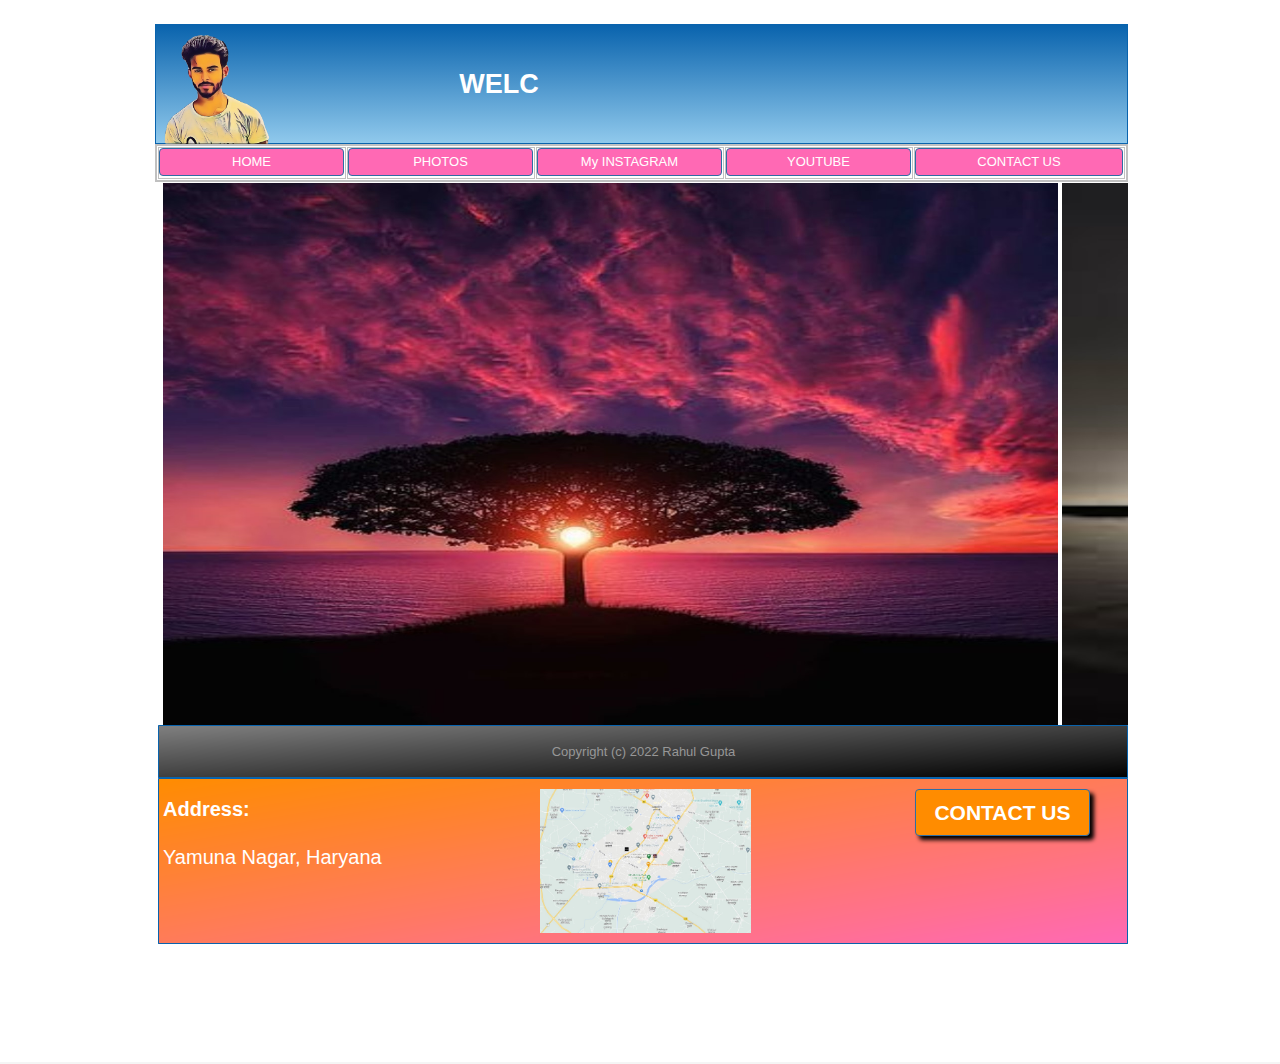
<file: index.html>
<!doctype html>
<html>
<head>
<meta charset="utf-8">
<title>WELCOME TO MY WEBSITE</title>
<meta name="generator" content="WYSIWYG Web Builder 17 - https://www.wysiwygwebbuilder.com">
<link href="sddsdsds.png" rel="icon" sizes="769x788" type="image/png">
<link href="project_cllg.css" rel="stylesheet">
<link href="index.css" rel="stylesheet">
<script src="jquery-3.6.0.min.js"></script>
<script src="wb.animatetext.min.js"></script>
<script src="wb.conveyerbelt.min.js"></script>
<script>
$(document).ready(function()
{
   $("#Banner1").animatetext({showDelay: 100, hideDelay: 50, showMode: 0, hideMode: 2, pause: 500});
   $("#SlideShow1").conveyerbelt({speed:3, spacing: 5});
});
</script>
</head>
<body>
<div id="container">
<div id="wb_Shape1" style="position:absolute;left:3px;top:725px;width:970px;height:53px;z-index:10;">
<img src="images/img0004.png" id="Shape1" alt="" width="970" height="53" style="width:970px;height:53px;"></div>

<div id="Banner1" style="position:absolute;left:0px;top:24px;width:971px;height:118px;z-index:12"><span>WELCOME TO MY WEBSITE</span></div>
<div id="SlideShow1" style="position:absolute;left:8px;top:183px;width:965px;height:542px;overflow:hidden;border-radius:0px;z-index:13;">
<img class="image" width="1920" height="1080" src="images/1.jpg" alt="" title="">
<img class="image" width="1920" height="1080" src="images/3.jpg" style="display:none;" alt="" title="">
<img class="image" width="1920" height="1080" src="images/26.jpg" style="display:none;" alt="" title="">
</div>
<table style="position:absolute;left:0px;top:144px;width:973px;height:37px;z-index:14;" id="Table1">
<tr>
<td class="cell0"><a id="Button1" href="./index.html" style="display:inline-block;width:185px;height:28px;z-index:0;">HOME</a>
</td>
<td class="cell0"><a id="Button2" href="./Photos.html" style="display:inline-block;width:185px;height:28px;z-index:1;">PHOTOS</a>
</td>
<td class="cell0"><a id="Button3" href="https://www.instagram.com/shidhart71/?utm_medium=copy_link" style="display:inline-block;width:185px;height:28px;z-index:2;">My INSTAGRAM</a>
</td>
<td class="cell0"><a id="Button4" href="https://www.youtube.com/" style="display:inline-block;width:185px;height:28px;z-index:3;">YOUTUBE</a>
</td>
<td class="cell1"><a id="Button5" href="./Contact.html" style="display:inline-block;width:208px;height:28px;z-index:4;">CONTACT US</a>
</td>
</tr>
</table>
<div id="wb_Text2" style="position:absolute;left:34px;top:712px;width:909px;height:28px;text-align:center;z-index:15;">
<p style="margin:6.67px 0 6.67px 0;">Copyright (c) 2022 Rahul Gupta</p></div>
<div id="wb_Shape2" style="position:absolute;left:3px;top:778px;width:970px;height:166px;z-index:16;">
<img src="images/img0008.png" id="Shape2" alt="" width="970" height="166" style="width:970px;height:166px;"></div>
<div id="wb_Image1" style="position:absolute;left:385px;top:789px;width:211px;height:144px;z-index:17;">
<img src="images/Screenshot 2022-06-05 074517.jpg" id="Image1" alt="" width="211" height="144"></div>
<a id="Button6" href="./Contact.html" style="position:absolute;left:760px;top:789px;width:175px;height:47px;z-index:18;">CONTACT US </a>
<div id="wb_Text1" style="position:absolute;left:8px;top:798px;width:259px;height:67px;z-index:19;">
<span style="color:#FFFFFF;font-family:Arial;font-size:20px;"><strong>Address:<br></strong><br>Yamuna Nagar, Haryana</span></div>
<div id="wb_Image2" style="position:absolute;left:0px;top:25px;width:117px;height:119px;z-index:20;">
<img src="images/sddsdsds.png" id="Image2" alt="RahulGupta" width="117" height="120"></div>
</div>
<div id="PageFooter1" style="position:absolute;overflow:hidden;text-align:left;left:0px;top:1062px;width:100%;height:2px;z-index:21;">
</div>
</body>
</html>
</file>
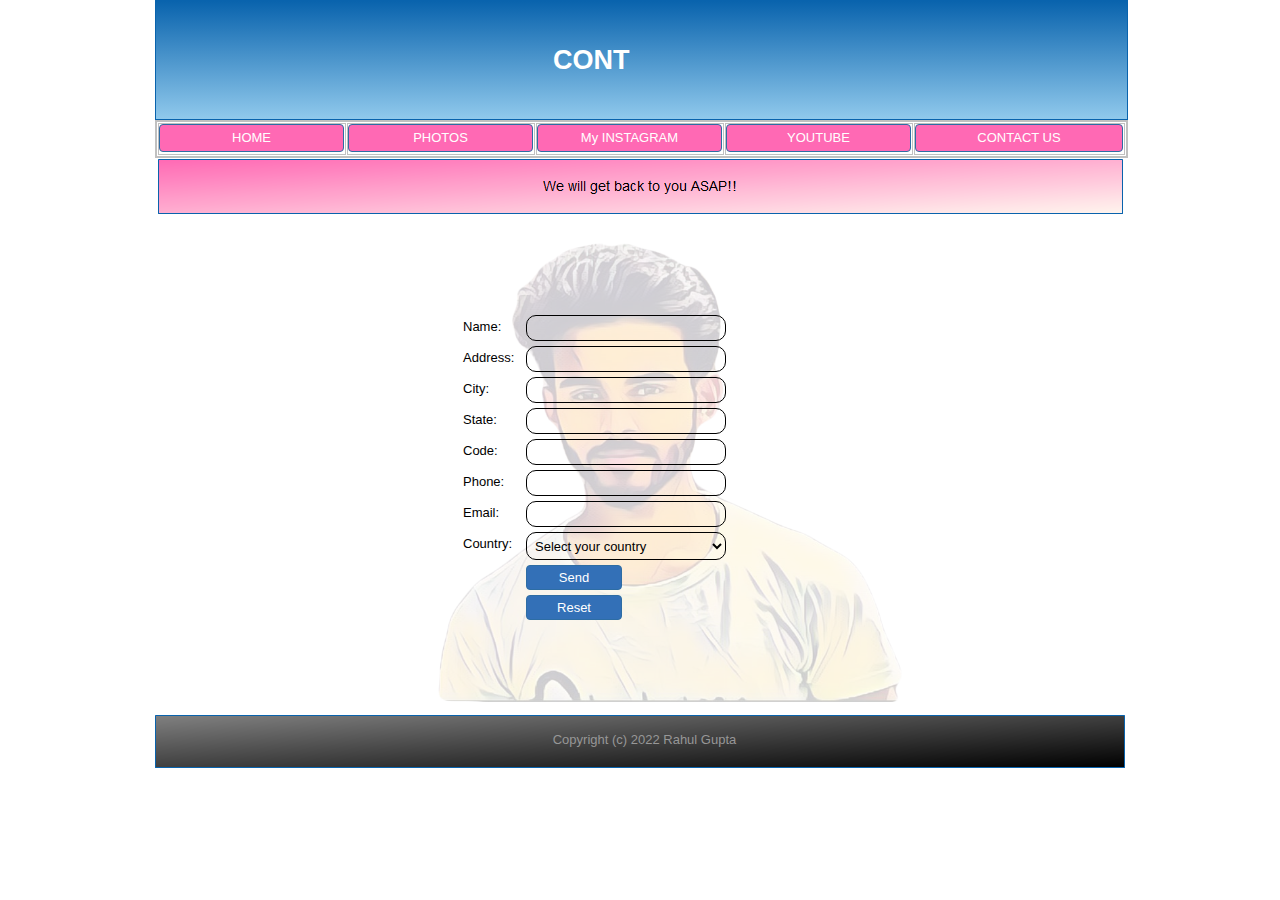
<file: Contact.html>
<!doctype html>
<html>
<head>
<meta charset="utf-8">
<title>CONTACT US</title>
<meta name="generator" content="WYSIWYG Web Builder 17 - https://www.wysiwygwebbuilder.com">
<link href="sddsdsds.png" rel="icon" sizes="769x788" type="image/png">
<link href="project_cllg.css" rel="stylesheet">
<link href="Contact.css" rel="stylesheet">
<script src="jquery-3.6.0.min.js"></script>
<script src="wb.animatetext.min.js"></script>
<script>
$(document).ready(function()
{
   $("#Banner1").animatetext({showDelay: 100, hideDelay: 50, showMode: 0, hideMode: 2, pause: 500});
});
</script>
</head>
<body>
<div id="container">
<div id="wb_Image2" style="position:absolute;left:240px;top:201px;width:520px;height:501px;opacity:0.20;z-index:10;">
<img src="images/sddsdsds.png" id="Image2" alt="RahulGupta" width="520" height="533"></div>
<div id="Banner1" style="position:absolute;left:0px;top:0px;width:971px;height:118px;z-index:11"><span>CONTACT US</span></div>
<table style="position:absolute;left:0px;top:120px;width:973px;height:37px;z-index:12;" id="Table1">
<tr>
<td class="cell0"><a id="Button1" href="./index.html" style="display:inline-block;width:185px;height:28px;z-index:0;">HOME</a>
</td>
<td class="cell0"><a id="Button2" href="./Photos.html" style="display:inline-block;width:185px;height:28px;z-index:1;">PHOTOS</a>
</td>
<td class="cell0"><a id="Button3" href="https://www.instagram.com/shidhart71/?utm_medium=copy_link" style="display:inline-block;width:185px;height:28px;z-index:2;">My INSTAGRAM</a>
</td>
<td class="cell0"><a id="Button4" href="www.youtube.com" style="display:inline-block;width:185px;height:28px;z-index:3;">YOUTUBE</a>
</td>
<td class="cell1"><a id="Button5" href="./Contact.html" style="display:inline-block;width:208px;height:28px;z-index:4;">CONTACT US</a>
</td>
</tr>
</table>
<div id="wb_Form1" style="position:absolute;left:585px;top:249px;width:171px;height:467px;z-index:13;">
<form name="contact" method="post" action="mailto:puneetsharma3036@gmail.com?subject=Website form" enctype="multipart/form-data" id="Form1">
</form>
</div>
<label for="Editbox1" id="Label1" style="position:absolute;left:304px;top:315px;width:49px;height:16px;line-height:16px;z-index:14;">Name:</label>
<input type="text" id="Editbox1" style="position:absolute;left:371px;top:315px;width:190px;height:16px;z-index:15;" name="name" value="" spellcheck="false">
<label for="Editbox2" id="Label2" style="position:absolute;left:304px;top:346px;width:49px;height:16px;line-height:16px;z-index:16;">Address:</label>
<input type="text" id="Editbox2" style="position:absolute;left:371px;top:346px;width:190px;height:16px;z-index:17;" name="address" value="" spellcheck="false">
<label for="Editbox3" id="Label3" style="position:absolute;left:304px;top:377px;width:49px;height:16px;line-height:16px;z-index:18;">City:</label>
<input type="text" id="Editbox3" style="position:absolute;left:371px;top:377px;width:190px;height:16px;z-index:19;" name="city" value="" spellcheck="false">
<label for="Editbox4" id="Label4" style="position:absolute;left:304px;top:408px;width:49px;height:16px;line-height:16px;z-index:20;">State:</label>
<input type="text" id="Editbox4" style="position:absolute;left:371px;top:408px;width:190px;height:16px;z-index:21;" name="state" value="" spellcheck="false">
<label for="Editbox5" id="Label5" style="position:absolute;left:304px;top:439px;width:49px;height:16px;line-height:16px;z-index:22;">Code:</label>
<input type="text" id="Editbox5" style="position:absolute;left:371px;top:439px;width:190px;height:16px;z-index:23;" name="code" value="" spellcheck="false">
<label for="Editbox6" id="Label6" style="position:absolute;left:304px;top:470px;width:49px;height:16px;line-height:16px;z-index:24;">Phone:</label>
<input type="text" id="Editbox6" style="position:absolute;left:371px;top:470px;width:190px;height:16px;z-index:25;" name="phone" value="" spellcheck="false">
<label for="Editbox7" id="Label7" style="position:absolute;left:304px;top:501px;width:49px;height:16px;line-height:16px;z-index:26;">Email:</label>
<input type="text" id="Editbox7" style="position:absolute;left:371px;top:501px;width:190px;height:16px;z-index:27;" name="email" value="" spellcheck="false">
<label for="Combobox1" id="Label8" style="position:absolute;left:304px;top:532px;width:49px;height:16px;line-height:16px;z-index:28;">Country:</label>
<select name="country" size="1" id="Combobox1" style="position:absolute;left:371px;top:532px;width:200px;height:28px;z-index:29;">
<option selected value="Select">Select your country</option>
<option value="Afghanistan">Afghanistan</option>
<option value="Aland Islands">Aland Islands</option>
<option value="Albania">Albania</option>
<option value="Algeria">Algeria</option>
<option value="American Samoa">American Samoa</option>
<option value="Andorra">Andorra</option>
<option value="Angola">Angola</option>
<option value="Anguilla">Anguilla</option>
<option value="Antarctica">Antarctica</option>
<option value="Antigua and Barbuda">Antigua and Barbuda</option>
<option value="Argentina">Argentina</option>
<option value="Armenia">Armenia</option>
<option value="Aruba">Aruba</option>
<option value="Australia">Australia</option>
<option value="Austria">Austria</option>
<option value="Azerbaijan">Azerbaijan</option>
<option value="Bahamas">Bahamas</option>
<option value="Bahrain">Bahrain</option>
<option value="Bangladesh">Bangladesh</option>
<option value="Barbados">Barbados</option>
<option value="Belarus">Belarus</option>
<option value="Belgium">Belgium</option>
<option value="Belize">Belize</option>
<option value="Benin">Benin</option>
<option value="Bermuda">Bermuda</option>
<option value="Bhutan">Bhutan</option>
<option value="Bolivia">Bolivia</option>
<option value="Bosnia and Herzegovina">Bosnia and Herzegovina</option>
<option value="Botswana">Botswana</option>
<option value="Bouvet Island">Bouvet Island</option>
<option value="Brazil">Brazil</option>
<option value="British Indian Ocean Territory">British Indian Ocean Territory</option>
<option value="Brunei Darussalam">Brunei Darussalam</option>
<option value="Bulgaria">Bulgaria</option>
<option value="Burkina Faso">Burkina Faso</option>
<option value="Burundi">Burundi</option>
<option value="Cambodia">Cambodia</option>
<option value="Cameroon">Cameroon</option>
<option value="Canada">Canada</option>
<option value="Cape Verde">Cape Verde</option>
<option value="Cayman Islands">Cayman Islands</option>
<option value="Central African Republic">Central African Republic</option>
<option value="Chad">Chad</option>
<option value="Chile">Chile</option>
<option value="China">China</option>
<option value="Christmas Island">Christmas Island</option>
<option value="Cocos (Keeling) Islands">Cocos (Keeling) Islands</option>
<option value="Colombia">Colombia</option>
<option value="Comoros">Comoros</option>
<option value="Congo">Congo</option>
<option value="Cook Islands">Cook Islands</option>
<option value="Costa Rica">Costa Rica</option>
<option value="Cote D'Ivoire">Cote D'Ivoire</option>
<option value="Croatia">Croatia</option>
<option value="Cuba">Cuba</option>
<option value="Cyprus">Cyprus</option>
<option value="Czech Republic">Czech Republic</option>
<option value="Denmark">Denmark</option>
<option value="Djibouti">Djibouti</option>
<option value="Dominica">Dominica</option>
<option value="Dominican Republic">Dominican Republic</option>
<option value="Ecuador">Ecuador</option>
<option value="Egypt">Egypt</option>
<option value="El Salvador">El Salvador</option>
<option value="Equatorial Guinea">Equatorial Guinea</option>
<option value="Eritrea">Eritrea</option>
<option value="Estonia">Estonia</option>
<option value="Ethiopia">Ethiopia</option>
<option value="Falkland Islands">Falkland Islands</option>
<option value="Faroe Islands">Faroe Islands</option>
<option value="Fiji">Fiji</option>
<option value="Finland">Finland</option>
<option value="France">France</option>
<option value="French Guiana">French Guiana</option>
<option value="French Polynesia">French Polynesia</option>
<option value="French Southern Territories">French Southern Territories</option>
<option value="Gabon">Gabon</option>
<option value="Gambia">Gambia</option>
<option value="Georgia">Georgia</option>
<option value="Germany">Germany</option>
<option value="Ghana">Ghana</option>
<option value="Gibraltar">Gibraltar</option>
<option value="Greece">Greece</option>
<option value="Greenland">Greenland</option>
<option value="Grenada">Grenada</option>
<option value="Guadeloupe">Guadeloupe</option>
<option value="Guam">Guam</option>
<option value="Guatemala">Guatemala</option>
<option value="Guinea">Guinea</option>
<option value="Guinea-Bissau">Guinea-Bissau</option>
<option value="Guyana">Guyana</option>
<option value="Haiti">Haiti</option>
<option value="Heard Island and Mcdonald Islands">Heard Island and Mcdonald Islands</option>
<option value="Vatican City">Vatican City</option>
<option value="Honduras">Honduras</option>
<option value="Hong Kong">Hong Kong</option>
<option value="Hungary">Hungary</option>
<option value="Iceland">Iceland</option>
<option value="India">India</option>
<option value="Indonesia">Indonesia</option>
<option value="Iran">Iran</option>
<option value="Iraq">Iraq</option>
<option value="Ireland">Ireland</option>
<option value="Israel">Israel</option>
<option value="Italy">Italy</option>
<option value="Jamaica">Jamaica</option>
<option value="Japan">Japan</option>
<option value="Jordan">Jordan</option>
<option value="Kazakhstan">Kazakhstan</option>
<option value="Kenya">Kenya</option>
<option value="Kiribati">Kiribati</option>
<option value="South Korea">South Korea</option>
<option value="North Korea">North Korea</option>
<option value="Kuwait">Kuwait</option>
<option value="Kyrgyzstan">Kyrgyzstan</option>
<option value="Laos">Laos</option>
<option value="Latvia">Latvia</option>
<option value="Lebanon">Lebanon</option>
<option value="Lesotho">Lesotho</option>
<option value="Liberia">Liberia</option>
<option value="Libya">Libya</option>
<option value="Liechtenstein">Liechtenstein</option>
<option value="Lithuania">Lithuania</option>
<option value="Luxembourg">Luxembourg</option>
<option value="Macao">Macao</option>
<option value="Macedonia">Macedonia</option>
<option value="Madagascar">Madagascar</option>
<option value="Malawi">Malawi</option>
<option value="Malaysia">Malaysia</option>
<option value="Maldives">Maldives</option>
<option value="Mali">Mali</option>
<option value="Malta">Malta</option>
<option value="Marshall Islands">Marshall Islands</option>
<option value="Martinique">Martinique</option>
<option value="Mauritania">Mauritania</option>
<option value="Mauritius">Mauritius</option>
<option value="Mayotte">Mayotte</option>
<option value="Mexico">Mexico</option>
<option value="Micronesia">Micronesia</option>
<option value="Moldova">Moldova</option>
<option value="Monaco">Monaco</option>
<option value="Mongolia">Mongolia</option>
<option value="Montserrat">Montserrat</option>
<option value="Morocco">Morocco</option>
<option value="Mozambique">Mozambique</option>
<option value="Myanmar">Myanmar</option>
<option value="Namibia">Namibia</option>
<option value="Nauru">Nauru</option>
<option value="Nepal">Nepal</option>
<option value="Netherlands">Netherlands</option>
<option value="Netherlands Antilles">Netherlands Antilles</option>
<option value="New Caledonia">New Caledonia</option>
<option value="New Zealand">New Zealand</option>
<option value="Nicaragua">Nicaragua</option>
<option value="Niger">Niger</option>
<option value="Nigeria">Nigeria</option>
<option value="Niue">Niue</option>
<option value="Norfolk Island">Norfolk Island</option>
<option value="Northern Mariana Islands">Northern Mariana Islands</option>
<option value="Norway">Norway</option>
<option value="Oman">Oman</option>
<option value="Pakistan">Pakistan</option>
<option value="Palau">Palau</option>
<option value="Palestinian Territory">Palestinian Territory</option>
<option value="Panama">Panama</option>
<option value="Papua New Guinea">Papua New Guinea</option>
<option value="Paraguay">Paraguay</option>
<option value="Peru">Peru</option>
<option value="Philippines">Philippines</option>
<option value="Pitcairn">Pitcairn</option>
<option value="Poland">Poland</option>
<option value="Portugal">Portugal</option>
<option value="Puerto Rico">Puerto Rico</option>
<option value="Qatar">Qatar</option>
<option value="Reunion">Reunion</option>
<option value="Romania">Romania</option>
<option value="Russian Federation">Russian Federation</option>
<option value="Rwanda">Rwanda</option>
<option value="Saint Helena">Saint Helena</option>
<option value="Saint Kitts And Nevis">Saint Kitts And Nevis</option>
<option value="Saint Lucia">Saint Lucia</option>
<option value="Saint Pierre and Miquelon">Saint Pierre and Miquelon</option>
<option value="Saint Vincent and The Grenadines">Saint Vincent and The Grenadines</option>
<option value="Samoa">Samoa</option>
<option value="San Marino">San Marino</option>
<option value="Sao Tome and Principe">Sao Tome and Principe</option>
<option value="Saudi Arabia">Saudi Arabia</option>
<option value="Senegal">Senegal</option>
<option value="Serbia and Montenegro">Serbia and Montenegro</option>
<option value="Seychelles">Seychelles</option>
<option value="Sierra Leone">Sierra Leone</option>
<option value="Singapore">Singapore</option>
<option value="Slovakia">Slovakia</option>
<option value="Slovenia">Slovenia</option>
<option value="Solomon Islands">Solomon Islands</option>
<option value="Somalia">Somalia</option>
<option value="South Africa">South Africa</option>
<option value="Spain">Spain</option>
<option value="Sri Lanka">Sri Lanka</option>
<option value="Sudan">Sudan</option>
<option value="Suriname">Suriname</option>
<option value="Svalbard and Jan Mayen">Svalbard and Jan Mayen</option>
<option value="Swaziland">Swaziland</option>
<option value="Sweden">Sweden</option>
<option value="Switzerland">Switzerland</option>
<option value="Syrian Arab Republic">Syrian Arab Republic</option>
<option value="Taiwan">Taiwan</option>
<option value="Tajikistan">Tajikistan</option>
<option value="Tanzania">Tanzania</option>
<option value="Thailand">Thailand</option>
<option value="Timor-Leste">Timor-Leste</option>
<option value="Togo">Togo</option>
<option value="Tokelau">Tokelau</option>
<option value="Tonga">Tonga</option>
<option value="Trinidad and Tobago">Trinidad and Tobago</option>
<option value="Tunisia">Tunisia</option>
<option value="Turkey">Turkey</option>
<option value="Turkmenistan">Turkmenistan</option>
<option value="Turks and Caicos Islands">Turks and Caicos Islands</option>
<option value="Tuvalu">Tuvalu</option>
<option value="Uganda">Uganda</option>
<option value="Ukraine">Ukraine</option>
<option value="United Arab Emirates">United Arab Emirates</option>
<option value="United Kingdom">United Kingdom</option>
<option value="United States">United States</option>
<option value="Uruguay">Uruguay</option>
<option value="Uzbekistan">Uzbekistan</option>
<option value="Vanuatu">Vanuatu</option>
<option value="Venezuela">Venezuela</option>
<option value="Vietnam">Vietnam</option>
<option value="Virgin Islands">Virgin Islands</option>
<option value="Wallis and Futuna">Wallis and Futuna</option>
<option value="Western Sahara">Western Sahara</option>
<option value="Yemen">Yemen</option>
<option value="Zambia">Zambia</option>
<option value="Zimbabwe">Zimbabwe</option>
</select>
<input type="submit" id="Button6" name="" value="Send" style="position:absolute;left:371px;top:565px;width:96px;height:25px;z-index:30;">
<input type="reset" id="Button7" name="" value="Reset" style="position:absolute;left:371px;top:595px;width:96px;height:25px;z-index:31;">
<div id="wb_Shape1" style="position:absolute;left:3px;top:159px;width:965px;height:55px;z-index:32;">
<img src="images/img0006.png" id="Shape1" alt="" width="965" height="55" style="width:965px;height:55px;"></div>
<div id="wb_Shape2" style="position:absolute;left:0px;top:715px;width:970px;height:53px;z-index:33;">
<img src="images/img0007.png" id="Shape2" alt="" width="970" height="53" style="width:970px;height:53px;"></div>
<div id="wb_Text2" style="position:absolute;left:35px;top:700px;width:909px;height:28px;text-align:center;z-index:34;">
<p style="margin:6.67px 0 6.67px 0;">Copyright (c) 2022 Rahul Gupta</p></div>

</div>
</body>
</html>
</file>
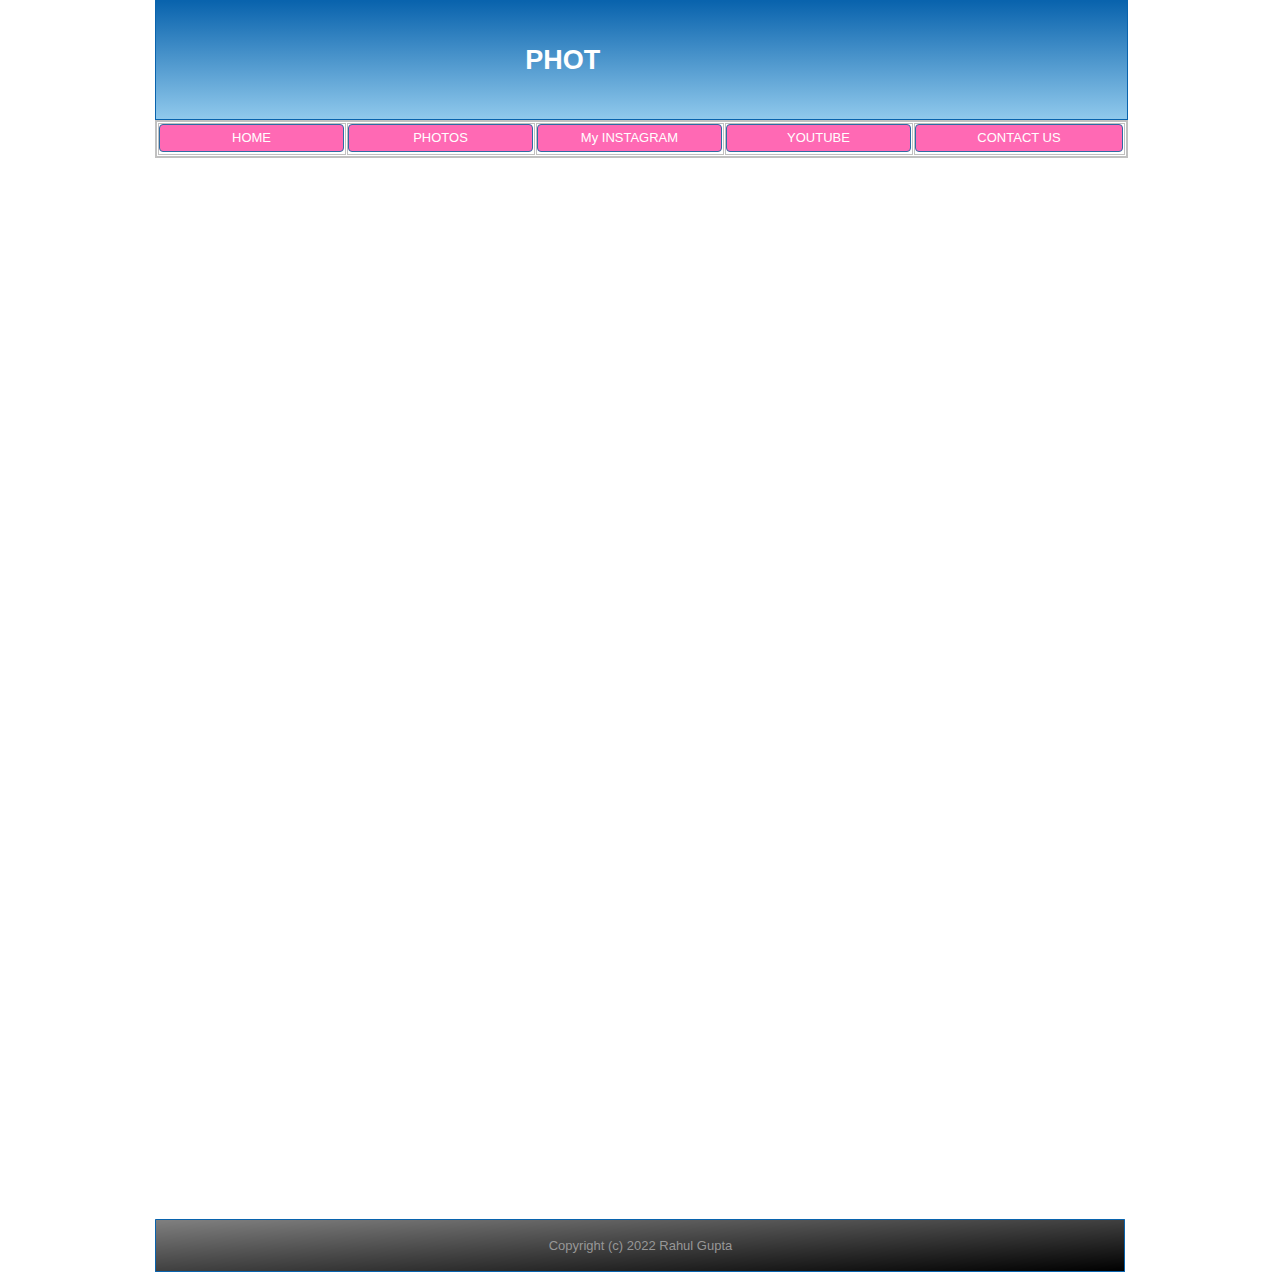
<file: Photos.html>
<!doctype html>
<html>
<head>
<meta charset="utf-8">
<title>PHOTO GALLERY</title>
<meta name="generator" content="WYSIWYG Web Builder 17 - https://www.wysiwygwebbuilder.com">
<link href="sddsdsds.png" rel="icon" sizes="769x788" type="image/png">
<link href="project_cllg.css" rel="stylesheet">
<link href="Photos.css" rel="stylesheet">
<script src="jquery-3.6.0.min.js"></script>
<script src="wb.animatetext.min.js"></script>
<script src="jquery-ui.min.js"></script>
<script src="wb.photocollage.min.js"></script>
<script>
$(document).ready(function()
{
   $("#Banner1").animatetext({showDelay: 100, hideDelay: 50, showMode: 0, hideMode: 2, pause: 500});
   $("#PhotoCollage1").photocollage({ effect: 'scale', duration: 600, padding: 4, matrix: '1,1,2,0,1,1,0,0,2,0,1,1,0,0,1,1' });
});
</script>
</head>
<body>
<div id="container">
<div id="Banner1" style="position:absolute;left:0px;top:0px;width:971px;height:118px;z-index:10"><span>PHOTO GALLERY</span></div>
<table style="position:absolute;left:0px;top:120px;width:973px;height:37px;z-index:11;" id="Table1">
<tr>
<td class="cell0"><a id="Button1" href="./index.html" style="display:inline-block;width:185px;height:28px;z-index:0;">HOME</a>
</td>
<td class="cell0"><a id="Button2" href="./Photos.html" style="display:inline-block;width:185px;height:28px;z-index:1;">PHOTOS</a>
</td>
<td class="cell0"><a id="Button3" href="https://www.instagram.com/shidhart71/?utm_medium=copy_link" style="display:inline-block;width:185px;height:28px;z-index:2;">My INSTAGRAM</a>
</td>
<td class="cell0"><a id="Button4" href="https://www.youtube.com/" style="display:inline-block;width:185px;height:28px;z-index:3;">YOUTUBE</a>
</td>
<td class="cell1"><a id="Button5" href="./Contact.html" style="display:inline-block;width:208px;height:28px;z-index:4;">CONTACT US</a>
</td>
</tr>
</table>
<div id="wb_PhotoCollage1" style="position:absolute;left:3px;top:219px;width:965px;height:965px;z-index:12;">
<div id="PhotoCollage1">
   <div class="thumbnails">
      <div class="thumbnail">
         <a href="images/5.jpg"><img alt="" src="images/5.jpg" class="image" width="313" height="556"></a>
      </div>
      <div class="thumbnail">
         <a href="images/6.jpg"><img alt="" src="images/6.jpg" class="image" width="313" height="391"></a>
      </div>
      <div class="thumbnail">
         <a href="images/7.jpg"><img alt="" src="images/7.jpg" class="image" width="313" height="557"></a>
      </div>
      <div class="thumbnail">
         <a href="images/8.jpg"><img alt="" src="images/8.jpg" class="image" width="313" height="313"></a>
      </div>
      <div class="thumbnail">
         <a href="images/14.jpg"><img alt="" src="images/14.jpg" class="image" width="313" height="559"></a>
      </div>
      <div class="thumbnail">
         <a href="images/18.jpg"><img alt="" src="images/18.jpg" class="image" width="313" height="196"></a>
      </div>
      <div class="thumbnail">
         <a href="images/21.jpg"><img alt="" src="images/21.jpg" class="image" width="313" height="557"></a>
      </div>
      <div class="thumbnail">
         <a href="images/23.jpg"><img alt="" src="images/23.jpg" class="image" width="313" height="557"></a>
      </div>
      <div class="thumbnail">
         <a href="images/24.jpg"><img alt="" src="images/24.jpg" class="image" width="313" height="557"></a>
      </div>
      <div class="thumbnail">
         <a href="images/25.jpg"><img alt="" src="images/25.jpg" class="image" width="313" height="559"></a>
      </div>
   </div>
</div></div>
<div id="wb_Shape1" style="position:absolute;left:0px;top:1219px;width:970px;height:53px;z-index:13;">
<img src="images/img0005.png" id="Shape1" alt="" width="970" height="53" style="width:970px;height:53px;"></div>
<div id="wb_Text2" style="position:absolute;left:31px;top:1206px;width:909px;height:28px;text-align:center;z-index:14;">
<p style="margin:6.67px 0 6.67px 0;">Copyright (c) 2022 Rahul Gupta</p></div>

</div>
</body>
</html>
</file>
<file: index.css>
div#container
{
   width: 970px;
   position: relative;
   margin: 0 auto 0 auto;
   text-align: left;
}
body
{
   background-color: #FFFFFF;
   color: #000000;
   font-family: Arial;
   font-weight: normal;
   font-size: 13px;
   line-height: 1.1875;
   margin: 0;
   text-align: center;
}
a
{
   color: #0000FF;
   text-decoration: underline;
}
a:visited
{
   color: #800080;
}
a:active
{
   color: #FF0000;
}
a:hover
{
   color: #0000FF;
   text-decoration: underline;
}
input:focus, textarea:focus, select:focus
{
   outline: none;
}
#Shape1
{
   border-width: 0;
   vertical-align: top;
}
#Banner1
{
   background-image: linear-gradient(to top, #90C9EC 0%, #0963AD 100%);
   border: 1px solid #0963AD;
   border-radius: 0px;
   color: #FFFFFF;
   font-family: Arial;
   font-weight: bold;
   font-style: normal;
   font-size: 27px;
   text-align: center;
   margin: 0;
}
#Banner1 span
{
   display: block;
   height: 27px;
   margin: 43px 0 43px 0 ;
}
#Banner1 .single-char
{
   float: left;
}
#Banner1 div
{
   display: inline-block;
   text-align: center;
}
.Banner1_ShowAnimation
{
   -webkit-animation: animate-scroll-x 2000ms linear 0s 1 normal both;
   animation: animate-scroll-x 2000ms linear 0s 1 normal both;
}
.Banner1_HideAnimation
{
}
#SlideShow1 .image
{
   border-width: 0;
   border-radius: 0px;
   left: 0;
   top: 0;
   width: auto;
   height: 100%;
}
#Table1
{
   border: 2px solid #C0C0C0;
   border-radius: 0px;
   background-color: transparent;
   background-image: none;
   border-collapse: separate;
   border-spacing: 1px;
   margin: 0;
}
#Table1 td
{
   padding: 0;
}
#Table1 p, #Table1 ul
{
   margin: 0;
   padding: 0;
}
#Table1 .cell0
{
   background-color: transparent;
   background-image: none;
   border: 1px #C0C0C0 solid;
   text-align: left;
   vertical-align: top;
   width: 186px;
   height: 30px;
   font-size: 0;
}
#Table1 .cell1
{
   background-color: transparent;
   background-image: none;
   border: 1px #C0C0C0 solid;
   text-align: left;
   vertical-align: top;
   height: 30px;
   font-size: 0;
}
#Button1
{
   box-sizing: border-box;
   line-height: 24px;
   text-decoration: none;
   vertical-align: top;
   border: 1px solid #2E6DA4;
   border-radius: 4px;
   background-color: #FF69B4;
   background-image: none;
   color: #FFFFFF;
   font-family: Arial;
   font-weight: normal;
   font-style: normal;
   font-size: 13px;
   padding: 1px 6px 1px 6px;
   text-align: center;
   -webkit-appearance: none;
   margin: 0;
}
#Button2
{
   box-sizing: border-box;
   line-height: 24px;
   text-decoration: none;
   vertical-align: top;
   border: 1px solid #2E6DA4;
   border-radius: 4px;
   background-color: #FF69B4;
   background-image: none;
   color: #FFFFFF;
   font-family: Arial;
   font-weight: normal;
   font-style: normal;
   font-size: 13px;
   padding: 1px 6px 1px 6px;
   text-align: center;
   -webkit-appearance: none;
   margin: 0;
}
#Button3
{
   box-sizing: border-box;
   line-height: 24px;
   text-decoration: none;
   vertical-align: top;
   border: 1px solid #2E6DA4;
   border-radius: 4px;
   background-color: #FF69B4;
   background-image: none;
   color: #FFFFFF;
   font-family: Arial;
   font-weight: normal;
   font-style: normal;
   font-size: 13px;
   padding: 1px 6px 1px 6px;
   text-align: center;
   -webkit-appearance: none;
   margin: 0;
}
#Button4
{
   box-sizing: border-box;
   line-height: 24px;
   text-decoration: none;
   vertical-align: top;
   border: 1px solid #2E6DA4;
   border-radius: 4px;
   background-color: #FF69B4;
   background-image: none;
   color: #FFFFFF;
   font-family: Arial;
   font-weight: normal;
   font-style: normal;
   font-size: 13px;
   padding: 1px 6px 1px 6px;
   text-align: center;
   -webkit-appearance: none;
   margin: 0;
}
#Button5
{
   box-sizing: border-box;
   line-height: 24px;
   text-decoration: none;
   vertical-align: top;
   border: 1px solid #2E6DA4;
   border-radius: 4px;
   background-color: #FF69B4;
   background-image: none;
   color: #FFFFFF;
   font-family: Arial;
   font-weight: normal;
   font-style: normal;
   font-size: 13px;
   padding: 1px 6px 1px 6px;
   text-align: center;
   -webkit-appearance: none;
   margin: 0;
}
#wb_Text2 
{
   background-color: transparent;
   background-image: none;
   border: 0px solid #000000;
   border-radius: 0px;
   padding: 25px 0 25px 0;
   margin: 0;
   text-align: center;
}
#wb_Text2
{
   color: #979797;
   font-family: Arial;
   font-weight: normal;
   font-size: 13px;
   line-height: 16px;
}
#wb_Text2 p, #wb_Text2 ul
{
   margin: 0;
   padding: 0;
}
#Shape2
{
   border-width: 0;
   vertical-align: top;
}
#wb_Image1
{
   vertical-align: top;
}
#Image1
{
   border: 0px solid #000000;
   border-radius: 0px;
   padding: 0;
   margin: 0;
   left: 0;
   top: 0;
   width: 100%;
   height: 100%;
}
#Button6
{
   box-sizing: border-box;
   line-height: 43px;
   text-decoration: none;
   vertical-align: top;
   border: 1px solid #2E6DA4;
   border-radius: 4px;
   background-color: #FF8C00;
   background-image: none;
   color: #FFFFFF;
   box-shadow: 4px 4px 4px #000000;
   font-family: Arial;
   font-weight: bold;
   font-style: normal;
   font-size: 21px;
   padding: 1px 6px 1px 6px;
   text-align: center;
   -webkit-appearance: none;
   margin: 0;
}
#wb_Text1 
{
   background-color: transparent;
   background-image: none;
   border: 0px solid #000000;
   border-radius: 0px;
   padding: 0;
   margin: 0;
   text-align: left;
}
#wb_Text1 div
{
   text-align: left;
}
#wb_Image2
{
   vertical-align: top;
}
#Image2
{
   border: 0px solid #000000;
   border-radius: 0px;
   padding: 0;
   margin: 0;
   left: 0;
   top: 0;
   width: 100%;
   height: 100%;
}
#PageFooter1
{
   background-color: #F5F5F5;
   background-image: none;
   border-radius: 0px;
   box-sizing: border-box;
}
</file>
<file: Contact.css>
div#container
{
   width: 970px;
   position: relative;
   margin: 0 auto 0 auto;
   text-align: left;
}
body
{
   background-color: transparent;
   color: #000000;
   font-family: Arial;
   font-weight: normal;
   font-size: 13px;
   line-height: 1.1875;
   margin: 0;
   text-align: center;
}
a
{
   color: #0000FF;
   text-decoration: underline;
}
a:visited
{
   color: #800080;
}
a:active
{
   color: #FF0000;
}
a:hover
{
   color: #0000FF;
   text-decoration: underline;
}
input:focus, textarea:focus, select:focus
{
   outline: none;
}
#wb_Image2
{
   vertical-align: top;
}
#Image2
{
   border: 0px solid #000000;
   border-radius: 0px;
   padding: 0;
   margin: 0;
   left: 0;
   top: 0;
   width: 100%;
   height: 100%;
}
#Banner1
{
   background-image: linear-gradient(to top, #90C9EC 0%, #0963AD 100%);
   border: 1px solid #0963AD;
   border-radius: 0px;
   color: #FFFFFF;
   font-family: Arial;
   font-weight: bold;
   font-style: normal;
   font-size: 27px;
   text-align: center;
   margin: 0;
}
#Banner1 span
{
   display: block;
   height: 27px;
   margin: 43px 0 43px 0 ;
}
#Banner1 .single-char
{
   float: left;
}
#Banner1 div
{
   display: inline-block;
   text-align: center;
}
.Banner1_ShowAnimation
{
   -webkit-animation: animate-scroll-x 2000ms linear 0s 1 normal both;
   animation: animate-scroll-x 2000ms linear 0s 1 normal both;
}
.Banner1_HideAnimation
{
}
#Table1
{
   border: 2px solid #C0C0C0;
   border-radius: 0px;
   background-color: transparent;
   background-image: none;
   border-collapse: separate;
   border-spacing: 1px;
   margin: 0;
}
#Table1 td
{
   padding: 0;
}
#Table1 p, #Table1 ul
{
   margin: 0;
   padding: 0;
}
#Table1 .cell0
{
   background-color: transparent;
   background-image: none;
   border: 1px #C0C0C0 solid;
   text-align: left;
   vertical-align: top;
   width: 186px;
   height: 30px;
   font-size: 0;
}
#Table1 .cell1
{
   background-color: transparent;
   background-image: none;
   border: 1px #C0C0C0 solid;
   text-align: left;
   vertical-align: top;
   height: 30px;
   font-size: 0;
}
#Button1
{
   box-sizing: border-box;
   line-height: 24px;
   text-decoration: none;
   vertical-align: top;
   border: 1px solid #2E6DA4;
   border-radius: 4px;
   background-color: #FF69B4;
   background-image: none;
   color: #FFFFFF;
   font-family: Arial;
   font-weight: normal;
   font-style: normal;
   font-size: 13px;
   padding: 1px 6px 1px 6px;
   text-align: center;
   -webkit-appearance: none;
   margin: 0;
}
#Button2
{
   box-sizing: border-box;
   line-height: 24px;
   text-decoration: none;
   vertical-align: top;
   border: 1px solid #2E6DA4;
   border-radius: 4px;
   background-color: #FF69B4;
   background-image: none;
   color: #FFFFFF;
   font-family: Arial;
   font-weight: normal;
   font-style: normal;
   font-size: 13px;
   padding: 1px 6px 1px 6px;
   text-align: center;
   -webkit-appearance: none;
   margin: 0;
}
#Button3
{
   box-sizing: border-box;
   line-height: 24px;
   text-decoration: none;
   vertical-align: top;
   border: 1px solid #2E6DA4;
   border-radius: 4px;
   background-color: #FF69B4;
   background-image: none;
   color: #FFFFFF;
   font-family: Arial;
   font-weight: normal;
   font-style: normal;
   font-size: 13px;
   padding: 1px 6px 1px 6px;
   text-align: center;
   -webkit-appearance: none;
   margin: 0;
}
#Button4
{
   box-sizing: border-box;
   line-height: 24px;
   text-decoration: none;
   vertical-align: top;
   border: 1px solid #2E6DA4;
   border-radius: 4px;
   background-color: #FF69B4;
   background-image: none;
   color: #FFFFFF;
   font-family: Arial;
   font-weight: normal;
   font-style: normal;
   font-size: 13px;
   padding: 1px 6px 1px 6px;
   text-align: center;
   -webkit-appearance: none;
   margin: 0;
}
#Button5
{
   box-sizing: border-box;
   line-height: 24px;
   text-decoration: none;
   vertical-align: top;
   border: 1px solid #2E6DA4;
   border-radius: 4px;
   background-color: #FF69B4;
   background-image: none;
   color: #FFFFFF;
   font-family: Arial;
   font-weight: normal;
   font-style: normal;
   font-size: 13px;
   padding: 1px 6px 1px 6px;
   text-align: center;
   -webkit-appearance: none;
   margin: 0;
}
#wb_Form1
{
   -webkit-background-clip: text;
   background-clip: text;
   background-color: transparent;
   background-image: none;
   border: 0px solid #CCCCCC;
   border-radius: 0px;
}
#Label1
{
   border: 0px solid #CCCCCC;
   border-radius: 4px;
   background-color: transparent;
   background-image: none;
   color: #000000;
   font-family: Arial;
   font-weight: normal;
   font-style: normal;
   font-size: 13px;
   padding: 4px 4px 4px 4px;
   margin: 0;
   text-align: left;
   vertical-align: top;
}
#Editbox1
{
   border: 1px solid #000000;
   border-radius: 10px;
   background-color: transparent;
   background-image: none;
   color: #000000;
   font-family: Arial;
   font-weight: normal;
   font-style: normal;
   font-size: 13px;
   line-height: 16px;
   padding: 4px 4px 4px 4px;
   margin: 0;
   text-align: left;
}
#Editbox1:focus
{
   border-color: #66AFE9;
   box-shadow: inset 0px 1px 1px rgba(0,0,0,0.075), 0px 0px 8px rgba(102,175,233,0.60);
   outline: 0;
}
#Label2
{
   border: 0px solid #CCCCCC;
   border-radius: 4px;
   background-color: transparent;
   background-image: none;
   color: #000000;
   font-family: Arial;
   font-weight: normal;
   font-style: normal;
   font-size: 13px;
   padding: 4px 4px 4px 4px;
   margin: 0;
   text-align: left;
   vertical-align: top;
}
#Editbox2
{
   border: 1px solid #000000;
   border-radius: 10px;
   background-color: transparent;
   background-image: none;
   color: #000000;
   font-family: Arial;
   font-weight: normal;
   font-style: normal;
   font-size: 13px;
   line-height: 16px;
   padding: 4px 4px 4px 4px;
   margin: 0;
   text-align: left;
}
#Editbox2:focus
{
   border-color: #66AFE9;
   box-shadow: inset 0px 1px 1px rgba(0,0,0,0.075), 0px 0px 8px rgba(102,175,233,0.60);
   outline: 0;
}
#Label3
{
   border: 0px solid #CCCCCC;
   border-radius: 4px;
   background-color: transparent;
   background-image: none;
   color: #000000;
   font-family: Arial;
   font-weight: normal;
   font-style: normal;
   font-size: 13px;
   padding: 4px 4px 4px 4px;
   margin: 0;
   text-align: left;
   vertical-align: top;
}
#Editbox3
{
   border: 1px solid #000000;
   border-radius: 10px;
   background-color: transparent;
   background-image: none;
   color: #000000;
   font-family: Arial;
   font-weight: normal;
   font-style: normal;
   font-size: 13px;
   line-height: 16px;
   padding: 4px 4px 4px 4px;
   margin: 0;
   text-align: left;
}
#Editbox3:focus
{
   border-color: #66AFE9;
   box-shadow: inset 0px 1px 1px rgba(0,0,0,0.075), 0px 0px 8px rgba(102,175,233,0.60);
   outline: 0;
}
#Label4
{
   border: 0px solid #CCCCCC;
   border-radius: 4px;
   background-color: transparent;
   background-image: none;
   color: #000000;
   font-family: Arial;
   font-weight: normal;
   font-style: normal;
   font-size: 13px;
   padding: 4px 4px 4px 4px;
   margin: 0;
   text-align: left;
   vertical-align: top;
}
#Editbox4
{
   border: 1px solid #000000;
   border-radius: 10px;
   background-color: transparent;
   background-image: none;
   color: #000000;
   font-family: Arial;
   font-weight: normal;
   font-style: normal;
   font-size: 13px;
   line-height: 16px;
   padding: 4px 4px 4px 4px;
   margin: 0;
   text-align: left;
}
#Editbox4:focus
{
   border-color: #66AFE9;
   box-shadow: inset 0px 1px 1px rgba(0,0,0,0.075), 0px 0px 8px rgba(102,175,233,0.60);
   outline: 0;
}
#Label5
{
   border: 0px solid #CCCCCC;
   border-radius: 4px;
   background-color: transparent;
   background-image: none;
   color: #000000;
   font-family: Arial;
   font-weight: normal;
   font-style: normal;
   font-size: 13px;
   padding: 4px 4px 4px 4px;
   margin: 0;
   text-align: left;
   vertical-align: top;
}
#Editbox5
{
   border: 1px solid #000000;
   border-radius: 10px;
   background-color: transparent;
   background-image: none;
   color: #000000;
   font-family: Arial;
   font-weight: normal;
   font-style: normal;
   font-size: 13px;
   line-height: 16px;
   padding: 4px 4px 4px 4px;
   margin: 0;
   text-align: left;
}
#Editbox5:focus
{
   border-color: #66AFE9;
   box-shadow: inset 0px 1px 1px rgba(0,0,0,0.075), 0px 0px 8px rgba(102,175,233,0.60);
   outline: 0;
}
#Label6
{
   border: 0px solid #CCCCCC;
   border-radius: 4px;
   background-color: transparent;
   background-image: none;
   color: #000000;
   font-family: Arial;
   font-weight: normal;
   font-style: normal;
   font-size: 13px;
   padding: 4px 4px 4px 4px;
   margin: 0;
   text-align: left;
   vertical-align: top;
}
#Editbox6
{
   border: 1px solid #000000;
   border-radius: 10px;
   background-color: transparent;
   background-image: none;
   color: #000000;
   font-family: Arial;
   font-weight: normal;
   font-style: normal;
   font-size: 13px;
   line-height: 16px;
   padding: 4px 4px 4px 4px;
   margin: 0;
   text-align: left;
}
#Editbox6:focus
{
   border-color: #66AFE9;
   box-shadow: inset 0px 1px 1px rgba(0,0,0,0.075), 0px 0px 8px rgba(102,175,233,0.60);
   outline: 0;
}
#Label7
{
   border: 0px solid #CCCCCC;
   border-radius: 4px;
   background-color: transparent;
   background-image: none;
   color: #000000;
   font-family: Arial;
   font-weight: normal;
   font-style: normal;
   font-size: 13px;
   padding: 4px 4px 4px 4px;
   margin: 0;
   text-align: left;
   vertical-align: top;
}
#Editbox7
{
   border: 1px solid #000000;
   border-radius: 10px;
   background-color: transparent;
   background-image: none;
   color: #000000;
   font-family: Arial;
   font-weight: normal;
   font-style: normal;
   font-size: 13px;
   line-height: 16px;
   padding: 4px 4px 4px 4px;
   margin: 0;
   text-align: left;
}
#Editbox7:focus
{
   border-color: #66AFE9;
   box-shadow: inset 0px 1px 1px rgba(0,0,0,0.075), 0px 0px 8px rgba(102,175,233,0.60);
   outline: 0;
}
#Label8
{
   border: 0px solid #CCCCCC;
   border-radius: 4px;
   background-color: transparent;
   background-image: none;
   color: #000000;
   font-family: Arial;
   font-weight: normal;
   font-style: normal;
   font-size: 13px;
   padding: 4px 4px 4px 4px;
   margin: 0;
   text-align: left;
   vertical-align: top;
}
#Combobox1
{
   border: 1px solid #000000;
   border-radius: 10px;
   background-color: transparent;
   background-image: none;
   color: #000000;
   font-family: Arial;
   font-weight: normal;
   font-style: normal;
   font-size: 13px;
   padding: 4px 4px 4px 4px;
   margin: 0;
   box-sizing: border-box;
}
#Combobox1:focus
{
   border-color: #66AFE9;
   box-shadow: inset 0px 1px 1px rgba(0,0,0,0.075), 0px 0px 8px rgba(102,175,233,0.60);
   outline: 0;
}
#Button6
{
   border: 1px solid #2E6DA4;
   border-radius: 4px;
   background-color: #3370B7;
   background-image: none;
   color: #FFFFFF;
   font-family: Arial;
   font-weight: normal;
   font-style: normal;
   font-size: 13px;
   padding: 1px 6px 1px 6px;
   text-align: center;
   -webkit-appearance: none;
   margin: 0;
}
#Button7
{
   border: 1px solid #2E6DA4;
   border-radius: 4px;
   background-color: #3370B7;
   background-image: none;
   color: #FFFFFF;
   font-family: Arial;
   font-weight: normal;
   font-style: normal;
   font-size: 13px;
   padding: 1px 6px 1px 6px;
   text-align: center;
   -webkit-appearance: none;
   margin: 0;
}
#Shape1
{
   border-width: 0;
   vertical-align: top;
}
#Shape2
{
   border-width: 0;
   vertical-align: top;
}
#wb_Text2 
{
   background-color: transparent;
   background-image: none;
   border: 0px solid #000000;
   border-radius: 0px;
   padding: 25px 0 25px 0;
   margin: 0;
   text-align: center;
}
#wb_Text2
{
   color: #979797;
   font-family: Arial;
   font-weight: normal;
   font-size: 13px;
   line-height: 16px;
}
#wb_Text2 p, #wb_Text2 ul
{
   margin: 0;
   padding: 0;
}
</file>
<file: Photos.css>
div#container
{
   width: 970px;
   position: relative;
   margin: 0 auto 0 auto;
   text-align: left;
}
body
{
   background-color: #FFFFFF;
   color: #000000;
   font-family: Arial;
   font-weight: normal;
   font-size: 13px;
   line-height: 1.1875;
   margin: 0;
   text-align: center;
}
a
{
   color: #0000FF;
   text-decoration: underline;
}
a:visited
{
   color: #800080;
}
a:active
{
   color: #FF0000;
}
a:hover
{
   color: #0000FF;
   text-decoration: underline;
}
input:focus, textarea:focus, select:focus
{
   outline: none;
}
#Banner1
{
   background-image: linear-gradient(to top, #90C9EC 0%, #0963AD 100%);
   border: 1px solid #0963AD;
   border-radius: 0px;
   color: #FFFFFF;
   font-family: Arial;
   font-weight: bold;
   font-style: normal;
   font-size: 27px;
   text-align: center;
   margin: 0;
}
#Banner1 span
{
   display: block;
   height: 27px;
   margin: 43px 0 43px 0 ;
}
#Banner1 .single-char
{
   float: left;
}
#Banner1 div
{
   display: inline-block;
   text-align: center;
}
.Banner1_ShowAnimation
{
   -webkit-animation: animate-scroll-x 2000ms linear 0s 1 normal both;
   animation: animate-scroll-x 2000ms linear 0s 1 normal both;
}
.Banner1_HideAnimation
{
}
#Table1
{
   border: 2px solid #C0C0C0;
   border-radius: 0px;
   background-color: transparent;
   background-image: none;
   border-collapse: separate;
   border-spacing: 1px;
   margin: 0;
}
#Table1 td
{
   padding: 0;
}
#Table1 p, #Table1 ul
{
   margin: 0;
   padding: 0;
}
#Table1 .cell0
{
   background-color: transparent;
   background-image: none;
   border: 1px #C0C0C0 solid;
   text-align: left;
   vertical-align: top;
   width: 186px;
   height: 30px;
   font-size: 0;
}
#Table1 .cell1
{
   background-color: transparent;
   background-image: none;
   border: 1px #C0C0C0 solid;
   text-align: left;
   vertical-align: top;
   height: 30px;
   font-size: 0;
}
#Button1
{
   box-sizing: border-box;
   line-height: 24px;
   text-decoration: none;
   vertical-align: top;
   border: 1px solid #2E6DA4;
   border-radius: 4px;
   background-color: #FF69B4;
   background-image: none;
   color: #FFFFFF;
   font-family: Arial;
   font-weight: normal;
   font-style: normal;
   font-size: 13px;
   padding: 1px 6px 1px 6px;
   text-align: center;
   -webkit-appearance: none;
   margin: 0;
}
#Button2
{
   box-sizing: border-box;
   line-height: 24px;
   text-decoration: none;
   vertical-align: top;
   border: 1px solid #2E6DA4;
   border-radius: 4px;
   background-color: #FF69B4;
   background-image: none;
   color: #FFFFFF;
   font-family: Arial;
   font-weight: normal;
   font-style: normal;
   font-size: 13px;
   padding: 1px 6px 1px 6px;
   text-align: center;
   -webkit-appearance: none;
   margin: 0;
}
#Button3
{
   box-sizing: border-box;
   line-height: 24px;
   text-decoration: none;
   vertical-align: top;
   border: 1px solid #2E6DA4;
   border-radius: 4px;
   background-color: #FF69B4;
   background-image: none;
   color: #FFFFFF;
   font-family: Arial;
   font-weight: normal;
   font-style: normal;
   font-size: 13px;
   padding: 1px 6px 1px 6px;
   text-align: center;
   -webkit-appearance: none;
   margin: 0;
}
#Button4
{
   box-sizing: border-box;
   line-height: 24px;
   text-decoration: none;
   vertical-align: top;
   border: 1px solid #2E6DA4;
   border-radius: 4px;
   background-color: #FF69B4;
   background-image: none;
   color: #FFFFFF;
   font-family: Arial;
   font-weight: normal;
   font-style: normal;
   font-size: 13px;
   padding: 1px 6px 1px 6px;
   text-align: center;
   -webkit-appearance: none;
   margin: 0;
}
#Button5
{
   box-sizing: border-box;
   line-height: 24px;
   text-decoration: none;
   vertical-align: top;
   border: 1px solid #2E6DA4;
   border-radius: 4px;
   background-color: #FF69B4;
   background-image: none;
   color: #FFFFFF;
   font-family: Arial;
   font-weight: normal;
   font-style: normal;
   font-size: 13px;
   padding: 1px 6px 1px 6px;
   text-align: center;
   -webkit-appearance: none;
   margin: 0;
}
#PhotoCollage1
{
   box-sizing: border-box;
   font-size: 0;
   width: 100%;
   height: 100%;
   table-layout: fixed;
   display: table;
   margin: 0;
   position: relative;
}
#PhotoCollage1 .thumbnail img
{
   border: 0px #000000 solid;
   box-sizing: border-box;
   border-radius: 0px;
}
#PhotoCollage1 .thumbnail
{
   position: absolute;
}
#PhotoCollage1 .thumbnail img
{
   width: 100%;
   height: 100%;
   margin: 0;
   padding: 0;
}
#Shape1
{
   border-width: 0;
   vertical-align: top;
}
#wb_Text2 
{
   background-color: transparent;
   background-image: none;
   border: 0px solid #000000;
   border-radius: 0px;
   padding: 25px 0 25px 0;
   margin: 0;
   text-align: center;
}
#wb_Text2
{
   color: #979797;
   font-family: Arial;
   font-weight: normal;
   font-size: 13px;
   line-height: 16px;
}
#wb_Text2 p, #wb_Text2 ul
{
   margin: 0;
   padding: 0;
}
</file>
<file: project_cllg.css>
@-webkit-keyframes animate-scroll-x
{
   0% { margin-left: -200%;  }
   100% { margin-left: 100%;  }
}
@-moz-keyframes animate-scroll-x
{
   0% { margin-left: -200%;  }
   100% { margin-left: 100%;  }
}
@keyframes animate-scroll-x
{
   0% { margin-left: -200%;  }
   100% { margin-left: 100%;  }
}
h1, .h1
{
   font-family: Arial;
   font-weight: bold;
   font-size: 32px;
   text-decoration: none;
   color: #000000;
   background-color: transparent;
   margin: 0 0 0 0;
   padding: 0 0 0 0;
   display: inline-block;
}
h2, .h2
{
   font-family: Arial;
   font-weight: bold;
   font-size: 27px;
   text-decoration: none;
   color: #000000;
   background-color: transparent;
   margin: 0 0 0 0;
   padding: 0 0 0 0;
   display: inline-block;
}
h3, .h3
{
   font-family: Arial;
   font-weight: bold;
   font-size: 24px;
   text-decoration: none;
   color: #000000;
   background-color: transparent;
   margin: 0 0 0 0;
   padding: 0 0 0 0;
   display: inline-block;
}
h4, .h4
{
   font-family: Arial;
   font-weight: bold;
   font-size: 21px;
   font-style: italic;
   text-decoration: none;
   color: #000000;
   background-color: transparent;
   margin: 0 0 0 0;
   padding: 0 0 0 0;
   display: inline-block;
}
h5, .h5
{
   font-family: Arial;
   font-weight: bold;
   font-size: 19px;
   text-decoration: none;
   color: #000000;
   background-color: transparent;
   margin: 0 0 0 0;
   padding: 0 0 0 0;
   display: inline-block;
}
h6, .h6
{
   font-family: Arial;
   font-weight: bold;
   font-size: 16px;
   text-decoration: none;
   color: #000000;
   background-color: transparent;
   margin: 0 0 0 0;
   padding: 0 0 0 0;
   display: inline-block;
}
.CustomStyle
{
   font-family: "Courier New";
   font-weight: bold;
   font-size: 16px;
   text-decoration: none;
   color: #2E74B5;
   background-color: transparent;
}
</file>
